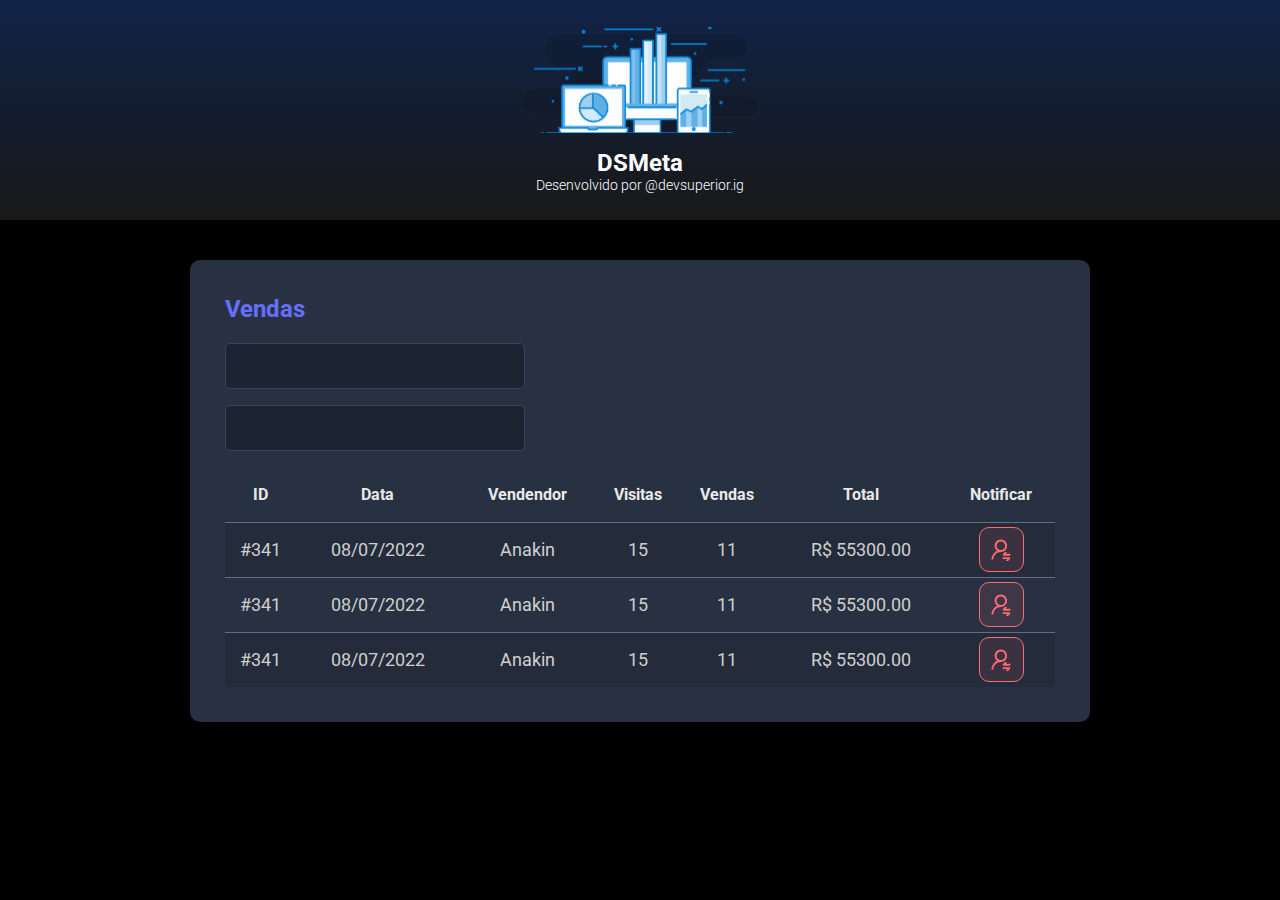
<file: index.html>
<!DOCTYPE html>
<html lang="pt-BR">
<head>
    <meta charset="UTF-8">
    <meta http-equiv="X-UA-Compatible" content="IE=edge">
    <meta name="viewport" content="width=device-width, initial-scale=1.0">
    <link rel="stylesheet" type="text/css" href="styles.css">
    <title>DSMeta</title>
</head>
<body>
    <header>
        <div class="dsmeta-logo-container">
            <img src="logo.svg" alt="Logo site DSMeta">
            <h1>DSMeta</h1>
            <p>Desenvolvido por <a href="https://www.instagram.com/joaovicttor_c/">@devsuperior.ig</a></p>
        </div>
    </header>
    <main>
        <section id="sales">
            <div class="dsmeta-container">
                <div class="dsmeta-card">
                    <h2 class="dsmeta-sales-title">Vendas</h2>
                    <div>
                        <div class="dsmeta-form-control-container">
                            <input class="dsmeta-form-control" type="text">
                        </div>
                        <div class="dsmeta-form-control-container">
                            <input class="dsmeta-form-control" type="text">
                        </div>
                    </div>
                    <div>
                        <table class="dsmeta-sales-table">
                            <thead>
                                <tr>
                                    <th class="show992">ID</th>
                                    <th class="show576">Data</th>
                                    <th>Vendendor</th>
                                    <th class="show992">Visitas</th>
                                    <th class="show992">Vendas</th>
                                    <th>Total</th>
                                    <th>Notificar</th>
                                </tr>
                            </thead>
                            <tbody>
                                <tr>
                                    <td class="show992">#341</td>
                                    <td class="show576">08/07/2022</td>
                                    <td>Anakin</td>
                                    <td class="show992">15</td>
                                    <td class="show992">11</td>
                                    <td>R$ 55300.00</td>
                                    <td>
                                        <div class="dsmeta-red-btn-container">
                                            <div class="dsmeta-red-btn">
                                                <img src="Vector.svg" alt="Notificar">
                                            </div>
                                        </div>
                                    </td>
                                </tr>
                                <tr>
                                    <td class="show992">#341</td>
                                    <td class="show576">08/07/2022</td>
                                    <td>Anakin</td>
                                    <td class="show992">15</td>
                                    <td class="show992">11</td>
                                    <td>R$ 55300.00</td>
                                    <td>
                                        <div class="dsmeta-red-btn-container">
                                            <div class="dsmeta-red-btn">
                                                <img src="Vector.svg" alt="Notificar">
                                            </div>
                                        </div>
                                    </td>
                                </tr>
                                <tr>
                                    <td class="show992">#341</td>
                                    <td class="show576">08/07/2022</td>
                                    <td>Anakin</td>
                                    <td class="show992">15</td>
                                    <td class="show992">11</td>
                                    <td>R$ 55300.00</td>
                                    <td>
                                        <div class="dsmeta-red-btn-container">
                                            <div class="dsmeta-red-btn">
                                                <img src="Vector.svg" alt="Notificar">
                                            </div>
                                        </div>
                                    </td>
                                </tr>
                            </tbody>
                        </table>
                    </div>
                </div>
            </div>
        </section>
    </main>
</body>
</html>
</file>
<file: styles.css>
@import url('https://fonts.googleapis.com/css2?family=Roboto:wght@300;400;700&display=swap');

* {
    margin: 0;
    padding: 0;
    box-sizing: border-box;
    font-family: 'Roboto', sans-serif;
}

html,
body {
    color: #fff;
    background-color: #000;
}

a, a:hover, a:visited {
    color: unset;
    text-decoration: none;
}

header {
    height: 220px;
    background: linear-gradient(180deg, #102347 0%, #181818 100%);
    display: flex;
    align-items: center;
    justify-content: center;
}

.dsmeta-logo-container {
    display: flex;
    flex-direction: column;
    align-items: center;
}

.dsmeta-logo-container img {
    width: 235px;
}

.dsmeta-logo-container h1 {
    font-size: 24px;
    margin-top: 15px;
    
}


.dsmeta-logo-container p {
    font-size: 14px;
    font-weight: 300;
    
}

.dsmeta-card {
    background-color: #283142;
    border-radius: 10px;
    padding: 30px 10px;
}

.dsmeta-container {
    width: 100%;
    max-width: 900px;
    margin-inline: auto;

}

#sales {
    padding: 40px 10px;
}

.dsmeta-sales-title {
    color: #676FFF;
    margin-bottom: 20px;
}

.dsmeta-form-control-container {
    margin-bottom: 16px;
    max-width: 300px;
}

.dsmeta-form-control {
    width: 100%;
    height: 46px;
    font-size: 18px;
    padding-inline: 20px;
    background-color: #1B2531;
    color: #9AAABE;
    border-radius: 5px;
    border: 1px solid #384459;
}

.dsmeta-sales-table {
    width: 100%;
    border-spacing: 0;
    border-collapse: collapse;
}

.dsmeta-sales-table thead {
    height: 55px;
    font-size: 16px;
    color: #E9E9E9;
}

.dsmeta-sales-table tbody {
    font-size: 14px;
    color: #CFCFCF;
    text-align: center;
}

.dsmeta-sales-table tbody tr {
    height: 74px;
    border-top: 1px solid #5F6E82 ;
}

.dsmeta-sales-table tbody tr:hover > td {
    background-color:#384459;
}


.dsmeta-sales-table tbody tr:nth-child(odd) {
    background-color: #242c3b;
}

.dsmeta-red-btn-container {
    display: flex;
    align-items: center;
    justify-content: center;
}

.dsmeta-red-btn {
    height: 45px;
    width: 45px;
    background: rgba(255, 107, 114, 0.1);
    border: 1px solid #FF6B72;
    border-radius: 10px;

    display: flex;
    justify-content: center;
    align-items: center;

    cursor: pointer;
}

.dsmeta-red-btn img {
    width: 22px;
    height: 22px;
}

.show576 {
    display: none;
}

.show992 {
    display: none;
}

@media (min-width: 576px) {
    .show576 {
        display: table-cell;
    }

    .dsmeta-card {
        padding: 35px;
    }

    .dsmeta-sales-table tbody tr {
        height: 55px;
    }

    .dsmeta-sales-table tbody {
        font-size: 18px;
    }
}

@media (min-width: 992px) {
    .show992 {
        display: table-cell;
    }
}
</file>
